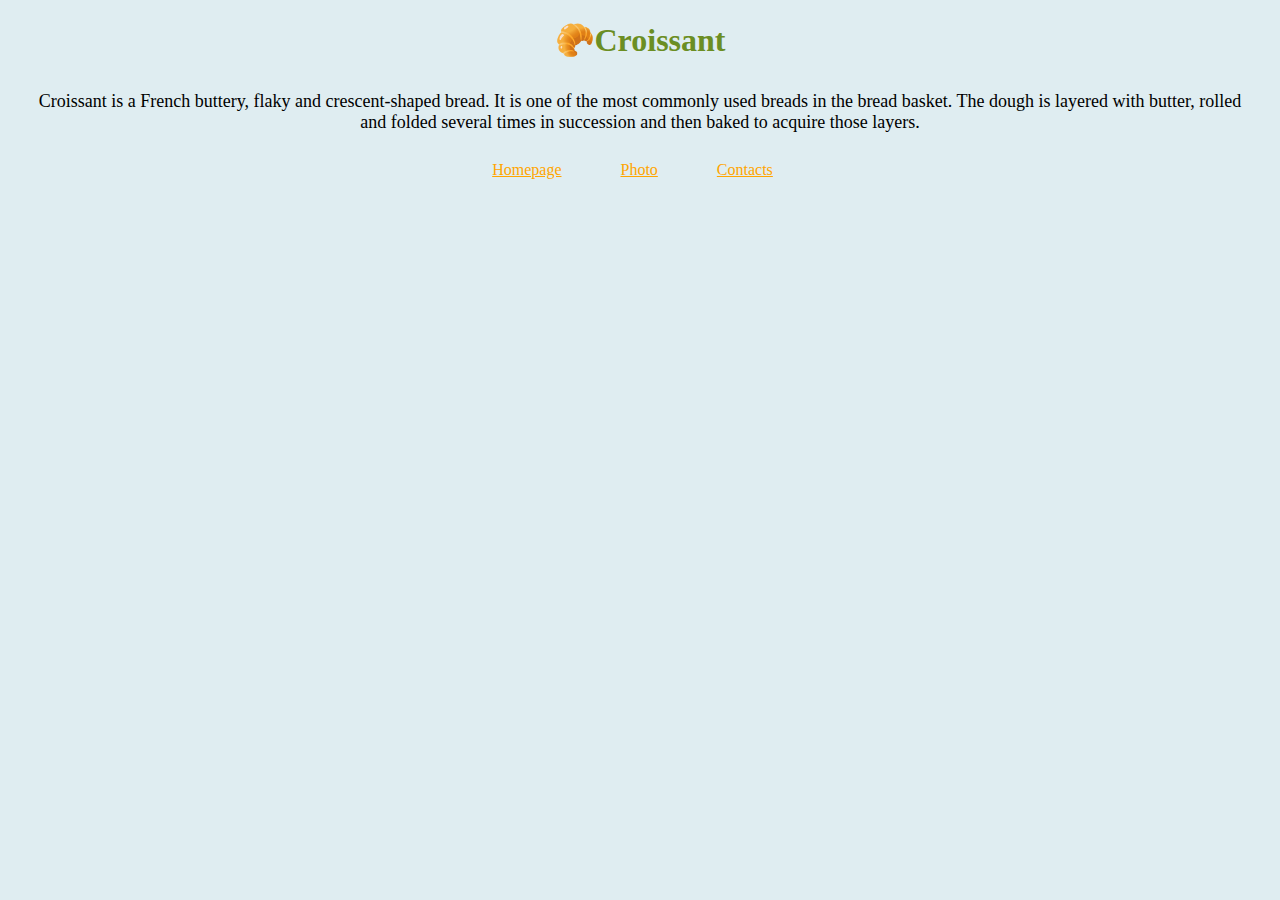
<file: index.html>
<!DOCTYPE html>
<html lang="en">
<head>
    <meta charset="UTF-8">
    <meta http-equiv="X-UA-Compatible" content="IE=edge"> 
    <meta name="viewport" content="width=device-width, initial-scale=1.0">
    <link rel="stylesheet" href="style/style.css">
    <title>Croissant</title>
</head>
<body>
    <h1>🥐Croissant</h1>
    <p>Croissant is a French buttery, flaky and crescent-shaped bread. It is one of the most commonly used breads in the bread
    basket. The dough is layered with butter, rolled and folded several times in succession and then baked to acquire those
    layers.</p>
    <a href="index.html" title="Homepage">Homepage</a>
    <a href="photo.html" title="Photo">Photo</a>
    <a href="contact.html" title="Contacts">Contacts</a>
    
</body>
</html>
</file>
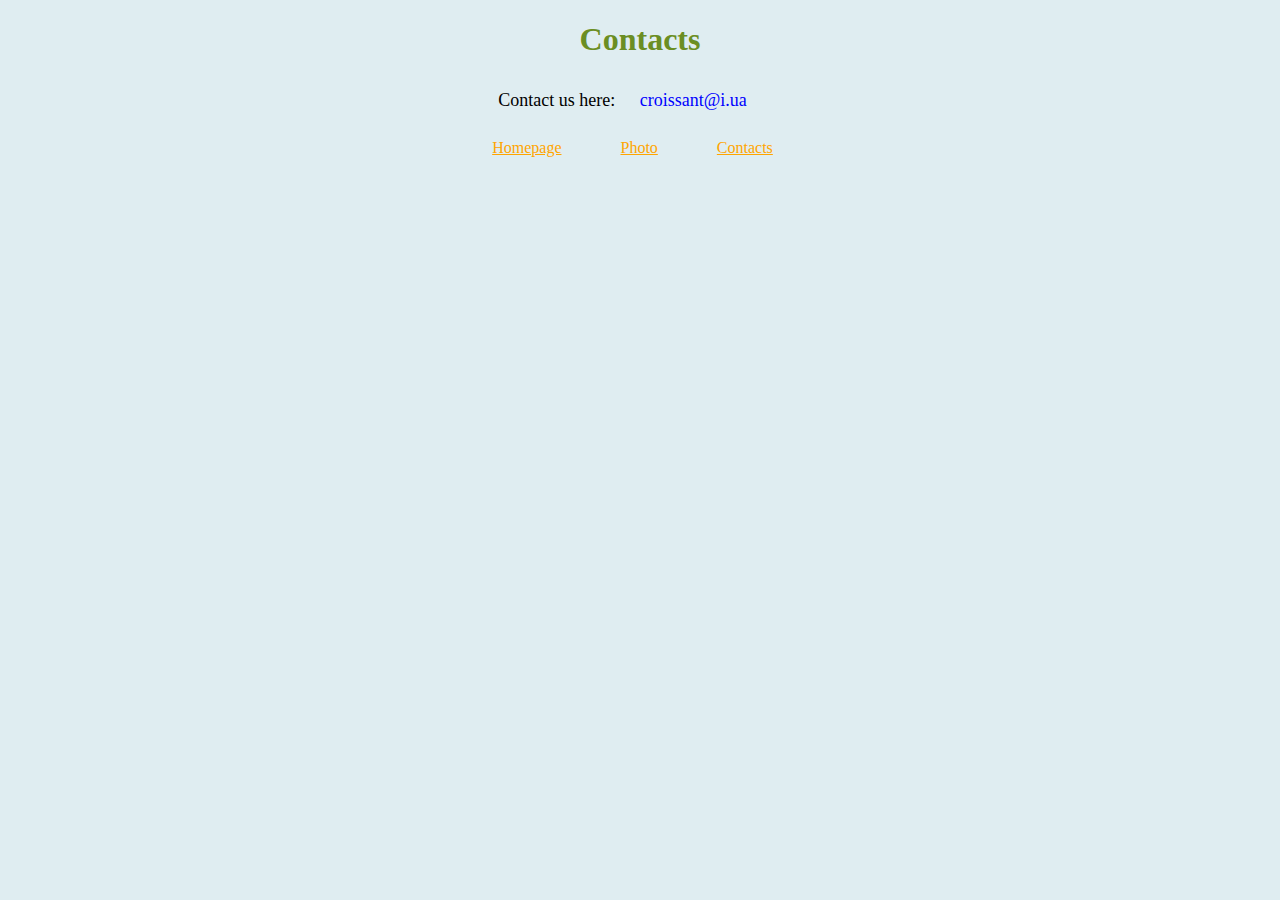
<file: contact.html>
<!DOCTYPE html>
<html lang="en">
<head>
    <meta charset="UTF-8">
    <meta http-equiv="X-UA-Compatible" content="IE=edge">
    <meta name="viewport" content="width=device-width, initial-scale=1.0">
    <link rel="stylesheet" href="style/style.css">
    <title>Contacts</title>
</head>
<body>
    <h1>Contacts</h1>
    <p>
    Contact us here: <a class="contact" href="mailto:croissant@i.ua">croissant@i.ua</a></p>
    <a href="index.html" title="Homepage">Homepage</a>
    <a href="photo.html" title="Photo">Photo</a>
    <a href="contact.html" title="Contacts">Contacts</a>
</body>
</html>
</file>
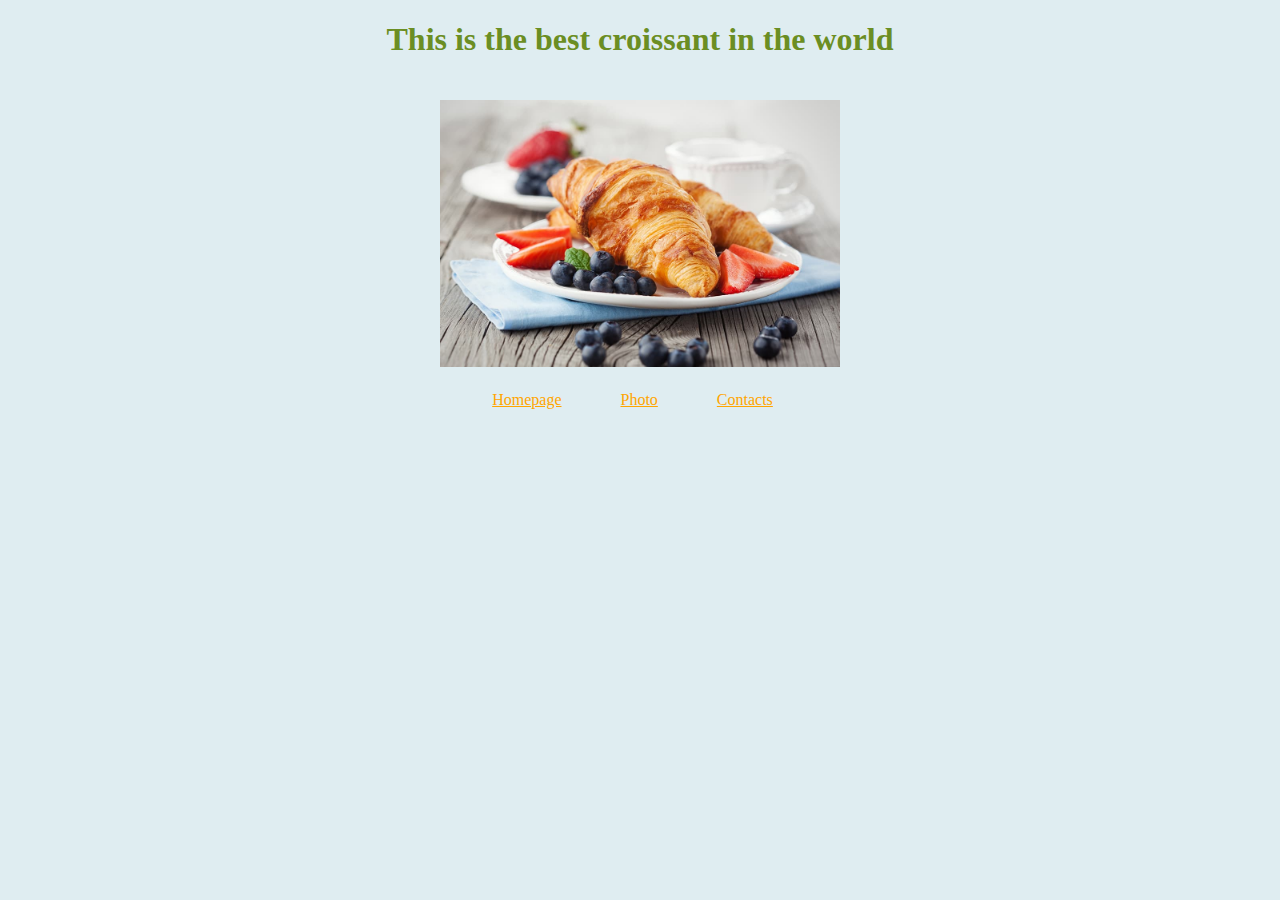
<file: photo.html>
<!DOCTYPE html>
<html lang="en">
<head>
    <meta charset="UTF-8">
    <meta http-equiv="X-UA-Compatible" content="IE=edge">
    <meta name="viewport" content="width=device-width, initial-scale=1.0">
    <link rel="stylesheet" href="style/style.css">
    <title>Croissant-photo</title>
</head>
<body>
    <h1>This is the best croissant in the world</h1>
    <img src="img/croissant.jpg" alt="croissant" width="400px">
    <br>
    <a href="index.html" title="Homepage">Homepage</a>
    <a href="photo.html" title="Photo">Photo</a>
    <a href="contact.html" title="Contacts">Contacts</a>
</body>
</html>
</file>
<file: style/style.css>
body {
    background-color: rgb(223, 237, 241);
    text-align: center;
}

h1 {
    color: olivedrab;
}
p {
    font-size: 18px;
    padding: 10px 25px;
}
a {
    margin-right: 15px;
    padding: 15px 20px;
    color: orange;
}

a:hover {
    color: green;
}

.contact {
    color: blue;
    text-decoration: none;
}

.contact:hover {
    color:rgb(14, 58, 31);
    text-decoration: underline;
}

img {
    margin: 20px;
}
</file>
